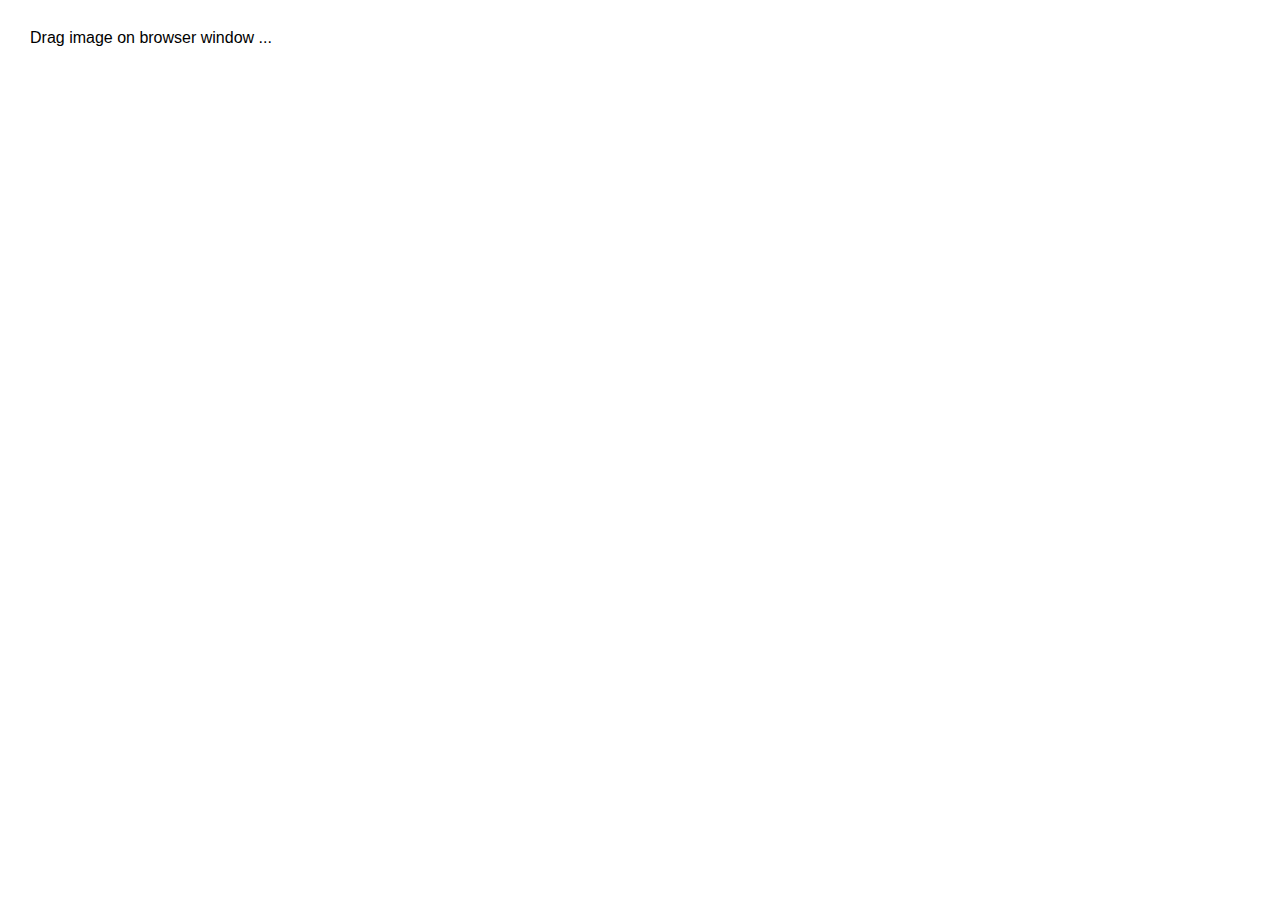
<file: drop-images-in-browser/index.html>
<!DOCTYPE html>
<html lang="en">
	<head>
		<title>Drag image on browser window</title>
		<meta charset="utf-8">
		<meta name="viewport" content="width=device-width, user-scalable=no, minimum-scale=1.0, maximum-scale=1.0">
    <link rel="stylesheet" href="./style/normalize.css"/> 
    <link rel="stylesheet" href="./style/main.css">
    <script src="./lib/jquery.js"></script>
	</head>
	<body>

    <p>Drag image on browser window ...</p>

		<div id="image-container"></div>

    <script src="main.js"></script>    
	</body>
</html>
</file>
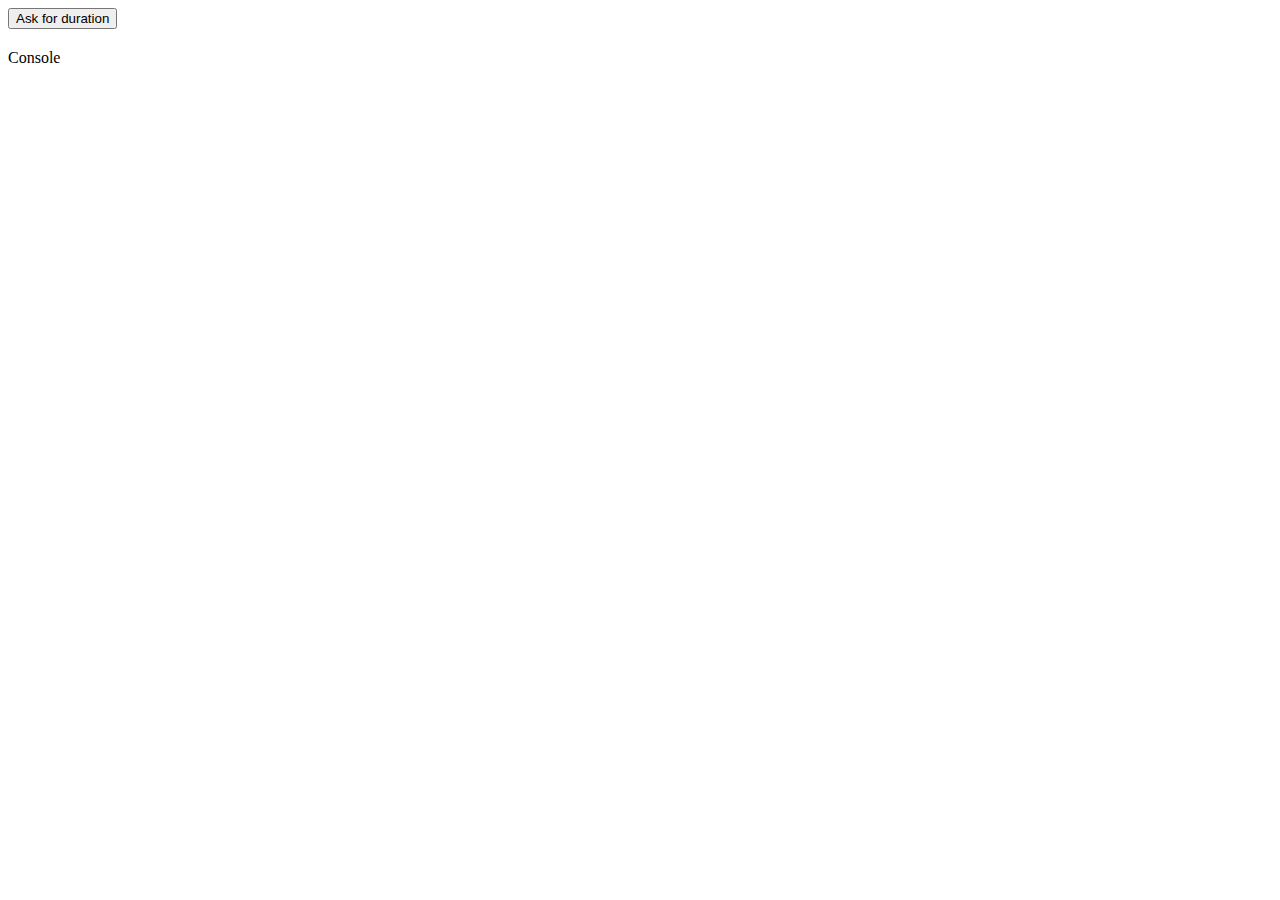
<file: webext-tab-popup-communication/popup/popup.html>
<!DOCTYPE html>

<html>
  <head>
    <meta charset="utf-8">
    <link rel="stylesheet" href="popup.css"/>
  </head>

<body>
  <div id="popup-content">
    <button id="requestButton">Ask for duration</button>
    <div id="console">Console</div>
  </div>

  <script src="popup.js"></script>
</body>

</html>
</file>
<file: drop-images-in-browser/style/main.css>
body {
	margin: 30px;
	background-color: #fff;
  font-family: Roboto, Helvetica, Arial, sans-serif;
  font-weight: 300;
	font-size: 16px;
	line-height: 16px;
	overscroll-behavior: none;
}
</file>
<file: webext-tab-popup-communication/popup/popup.css>
html, body {
  width: 400px;
}

#console {
  margin-top: 20px;
}
</file>
